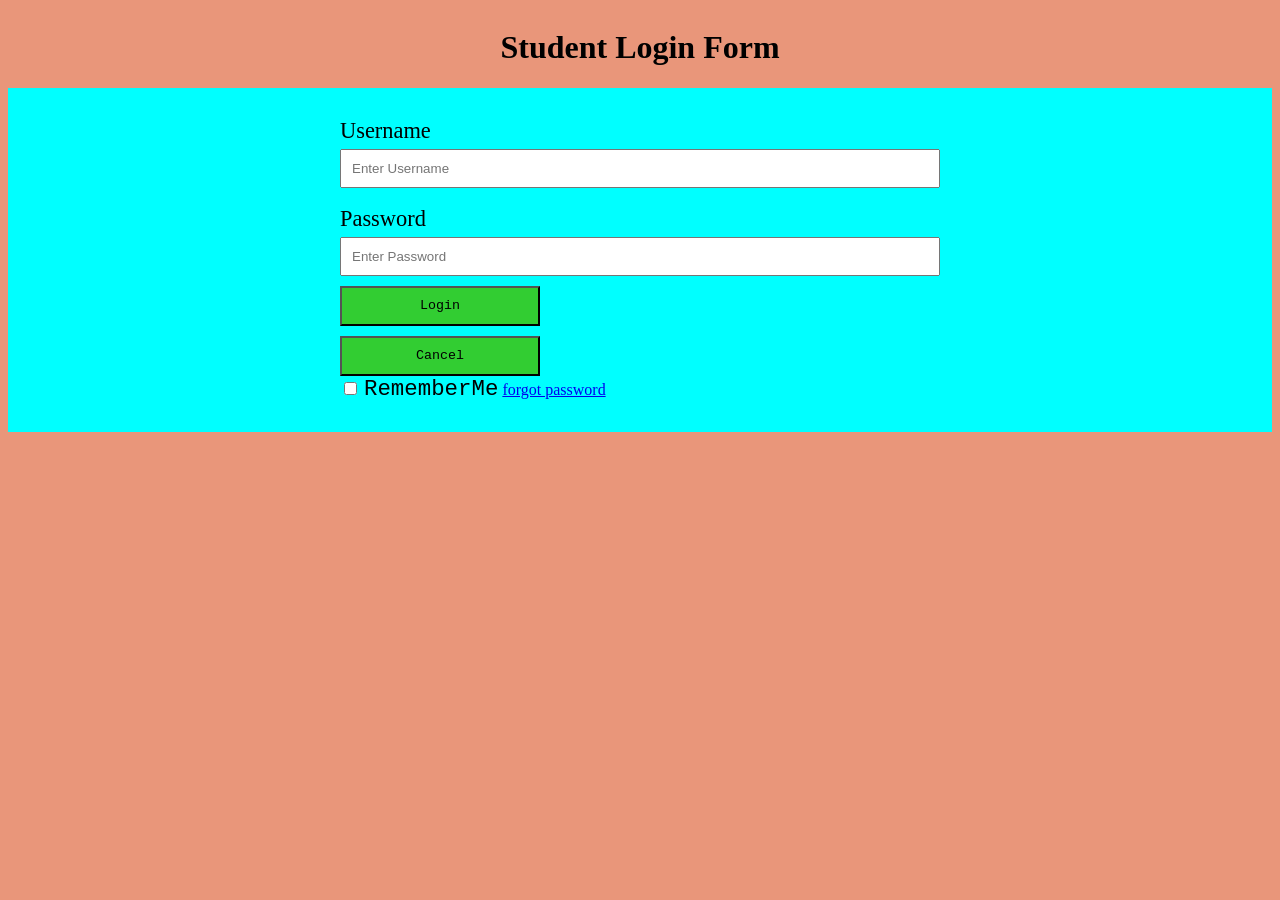
<file: html/index.html>
<html lang="en">

    <meta charset="UTF-8">
    <meta name="viewport" content="width=device-width, initial-scale=1.0">
    <title>Document</title>
    <link rel="stylesheet" href="indexstyle.css">
</head>
<body >
    
   
        <div class="parentdiv">
            <h1 class="heading">Student Login Form</h1>
            </div>
            <form>
            <div class="firstdiv">
        <div class='detaildiv'>
            <label>Username</label>
            <input class="username" type="text" placeholder="Enter Username"/><br/>
            <label>Password</label>
            <input class="password" type="text" placeholder="Enter Password" />
        
        
            <button>Login</button>
            <button>Cancel</button>
            <div>
            <input type="checkbox" />
            <label class="remember">RememberMe</label>
            
            
            <a href="#.html">forgot password</a>
        </div>
        </div>
       
        
    </div>
</form>
</body>
</html>
</file>
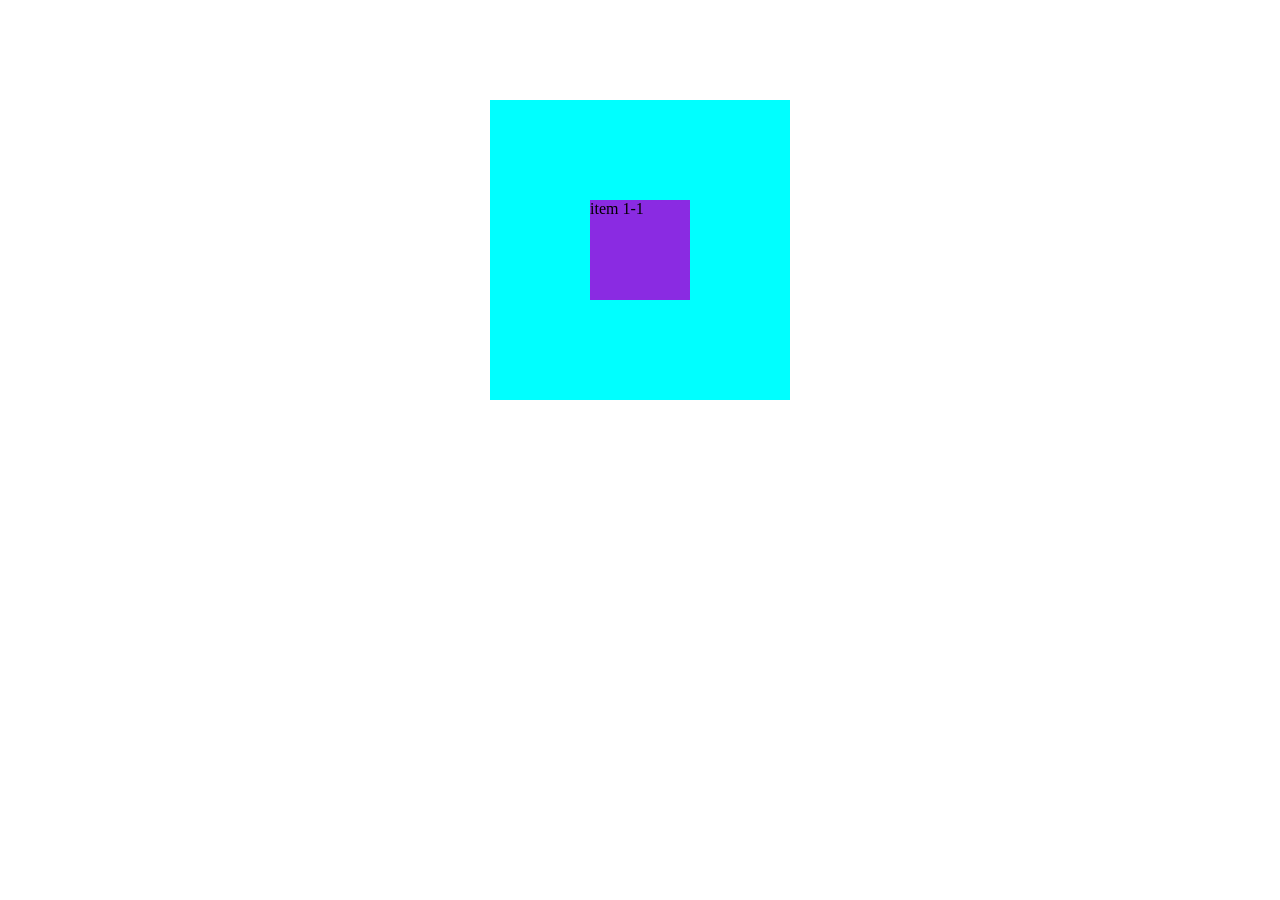
<file: login.html>
<html lang="en">
<head>
    <meta charset="UTF-8">
    <meta name="viewport" content="width=device-width, initial-scale=1.0">
    <link href="loginstyle.css" rel="stylesheet"/>
    <title>Document</title>
</head>
<body>
    <div class="maincontainer">
        <div class="item1"><div class="item1-1">item 1-1</div></div>
        <!-- <div class="item2">item 2</div>
        <div class="item3">item 3</div>
        <div class="item4">item 4</div> -->
    </div>
</body>
</html>
</file>
<file: html/indexstyle.css>
body{
    background-color: darksalmon;
}
.firstdiv{
    background-color: aqua;
    display: flex;
align-items: center;
justify-content: center;
padding-top: 30px;
padding-bottom: 30px;

}
.parentdiv{  
display: flex;
align-items: center;
justify-content: center;
}
.detaildiv{
    display: flex;
    flex-direction: column;
    

}
.detaildiv input[type='text']{
    padding: 10px;
    margin-top: 5px;
    width: 600px;
}
button{
    margin-top: 10px;
    width: 200px;
    height: 40px;
    background-color:limegreen;
    font-family:Courier New;
}
label{
    font-family:verdana;
    font-size:140%
}
.remember{
    font-family:Courier New;
}
</file>
<file: loginstyle.css>
.maincontainer{
    display: flex;
    flex-direction: column;
    align-items: center;
    margin: 100px;

}
.item1{
    height: 300;
    width: 300;
    background-color: aqua;
    display: flex;
    justify-content: center;
    align-items: center;
    align-self: center;

}
.item1-1{
    height: 100;
    width: 100;
    background-color:blueviolet;
    
}
/* .item2{
    height: 100;
    width: 100;
    background-color: rgb(255, 0, 43);
    display: flex;
    justify-content: center;
    align-items: center;
    align-self:center;
}
.item3{
    height: 100;
    width: 100;
    background-color: rgb(219, 230, 221);
}
.item4{
    height: 100;
    width: 100;
    background-color: rgb(32, 28, 28);
} */
</file>
